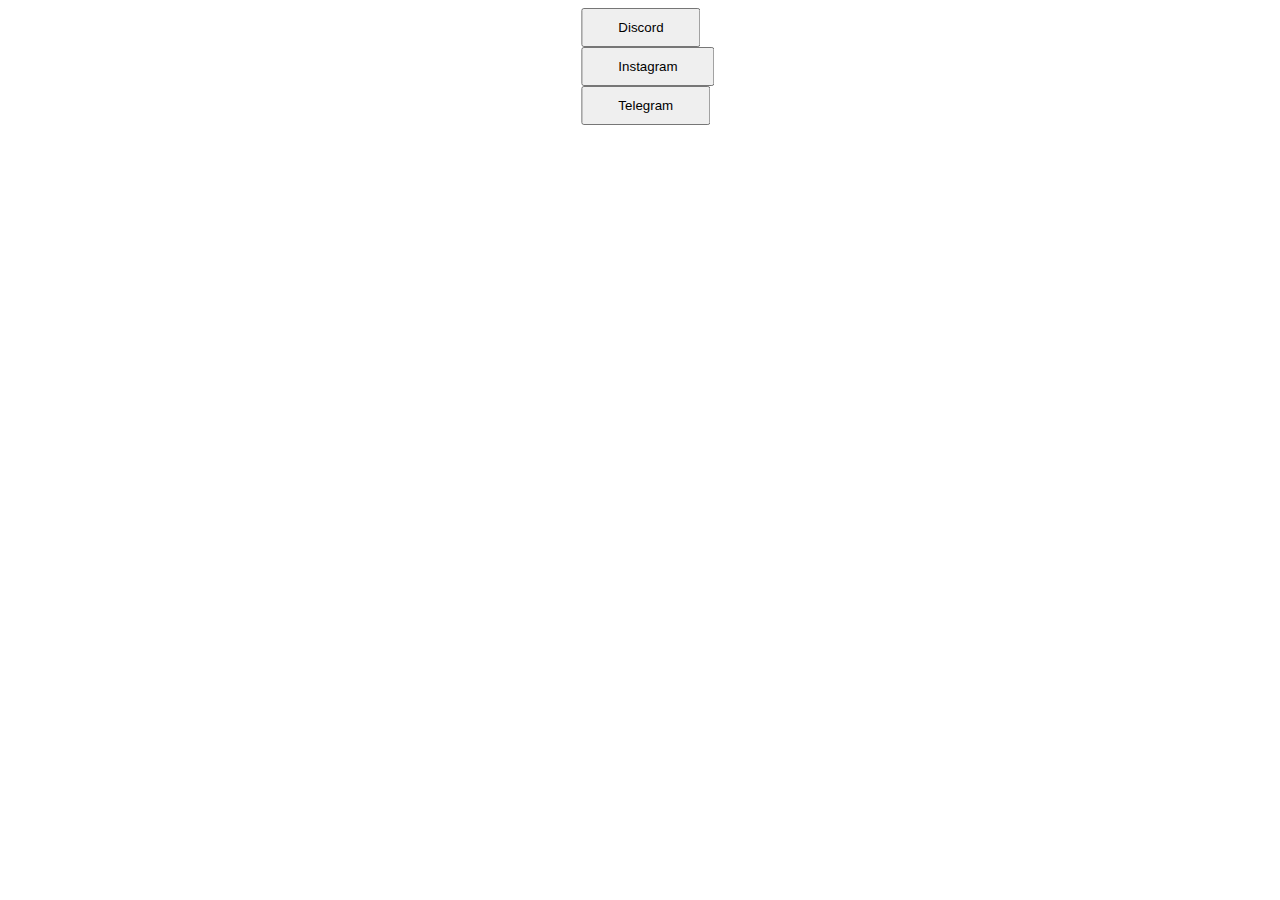
<file: socials.html>
<!DOCTYPE html>
<html lang="en">
<head>
    <meta charset="UTF-8">
    <meta name="viewport" content="width=device-width, initial-scale=1.0">
    <title>TheMatin Social Medias</title>
    <link rel="stylesheet" href="socials.css">
</head>
<body>
    <a href="" class="discord"><button class="discord">Discord</button></a>
    <a href="" class="instagram"><button class="instagram">Instagram</button></a>
    <a href="" class="telegram"><button class="telegram">Telegram</button></a>
</body>
</html>
</file>
<file: socials.css>
body {
    position: absolute;
    left: 50%;
    transform: translateX(-50%);
}

a {
    text-decoration: none;
    text-align: right;
}

button {
    text-align: center;
    padding: 10px 35px;
    display: block;
}
</file>
